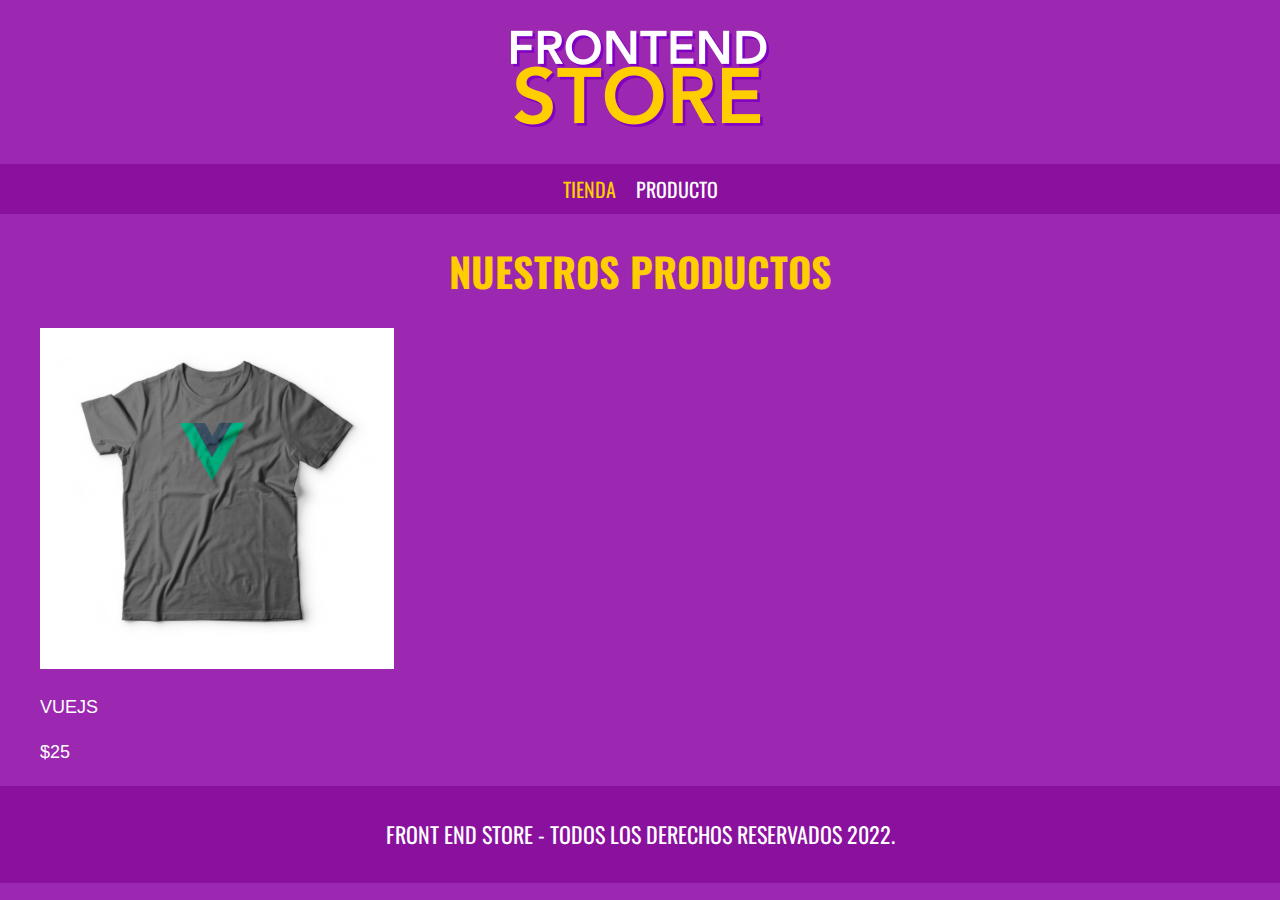
<file: index.html>
<!DOCTYPE html>
<html lang="en">

<head>
    <meta charset="UTF-8">
    <meta http-equiv="X-UA-Compatible" content="IE=edge">
    <meta name="viewport" content="width=device-width, initial-scale=1.0">
    <title>FrontEnd Store</title>
    <link rel="stylesheet" href="css/normalize.css">
    <link href="https://fonts.googleapis.com/css2?family=Oswald&family=Playfair+Display+SC&display=swap" rel="stylesheet">    <link rel="stylesheet" href="css/styles.css">

</head>
<body>
    <header class="header">
        <a href="index.html">
            <img class="header__logo" src="img/logo.png" alt="Logotipo"> 
        </a>
    </header>

    <nav class="navegacion">
        <a class="navegacion__enlace navegacion__enlace--activo" href="#">Tienda</a>
        <a class="navegacion__enlace" href="nosotros.html">Producto</a>
    </nav>

    <main class="contenedor">
        <h1>Nuestros productos</h1>

        <div class="grid">
            <div class="producto">
                <a href="producto.html">
                    <img class="producto__imagen" src="img/1.jpg" alt="imagen camisa">
                    <div class="producto__informacion">
                        <p class="producto__nombre">VueJS</p>
                        <p class="producto__precio">$25</p>
                    </div>
            </div>
        </div>

    </main>
    <footer class="footer">
        <p class="footer__texto">Front End Store - Todos los derechos reservados 2022.</p>
    </footer>
</body>
</html>
</file>
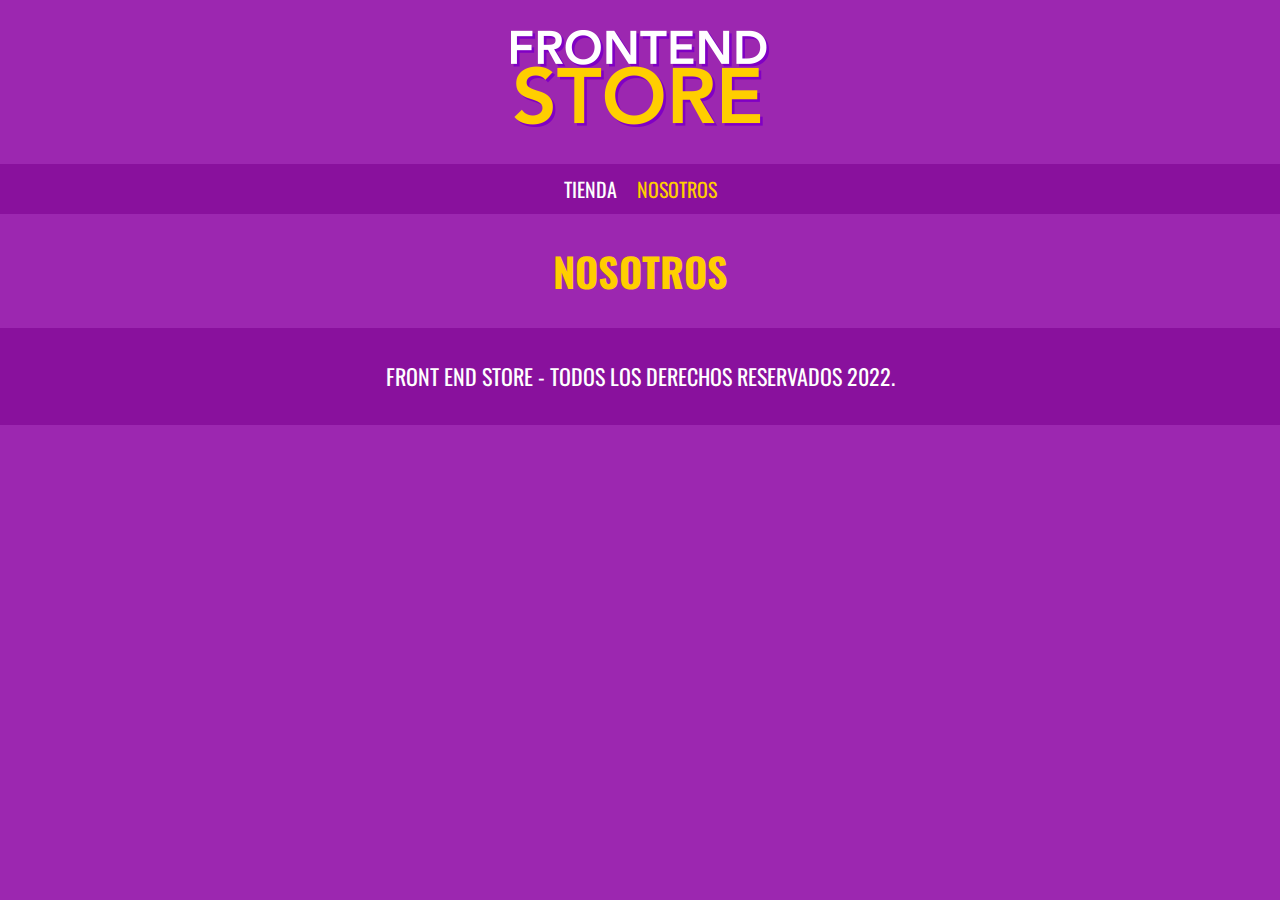
<file: nosotros.html>
<!DOCTYPE html>
<html lang="en">

<head>
    <meta charset="UTF-8">
    <meta http-equiv="X-UA-Compatible" content="IE=edge">
    <meta name="viewport" content="width=device-width, initial-scale=1.0">
    <title>FrontEnd Store</title>
    <link rel="stylesheet" href="css/normalize.css">
    <link href="https://fonts.googleapis.com/css2?family=Oswald&family=Playfair+Display+SC&display=swap" rel="stylesheet">    <link rel="stylesheet" href="css/styles.css">

</head>
<body>
    <header class="header">
        <a href="index.html">
            <img class="header__logo" src="img/logo.png" alt="Logotipo"> 
        </a>
    </header>

    <nav class="navegacion">
        <a class="navegacion__enlace" href="index.html">Tienda</a>
        <a class="navegacion__enlace navegacion__enlace--activo" href="#">Nosotros</a>
    </nav>

    <main class="contenedor">
        <h1>Nosotros </h1>
    </main>
    <footer class="footer">
        <p class="footer__texto">Front End Store - Todos los derechos reservados 2022.</p>
    </footer>
</body>
</html>
</file>
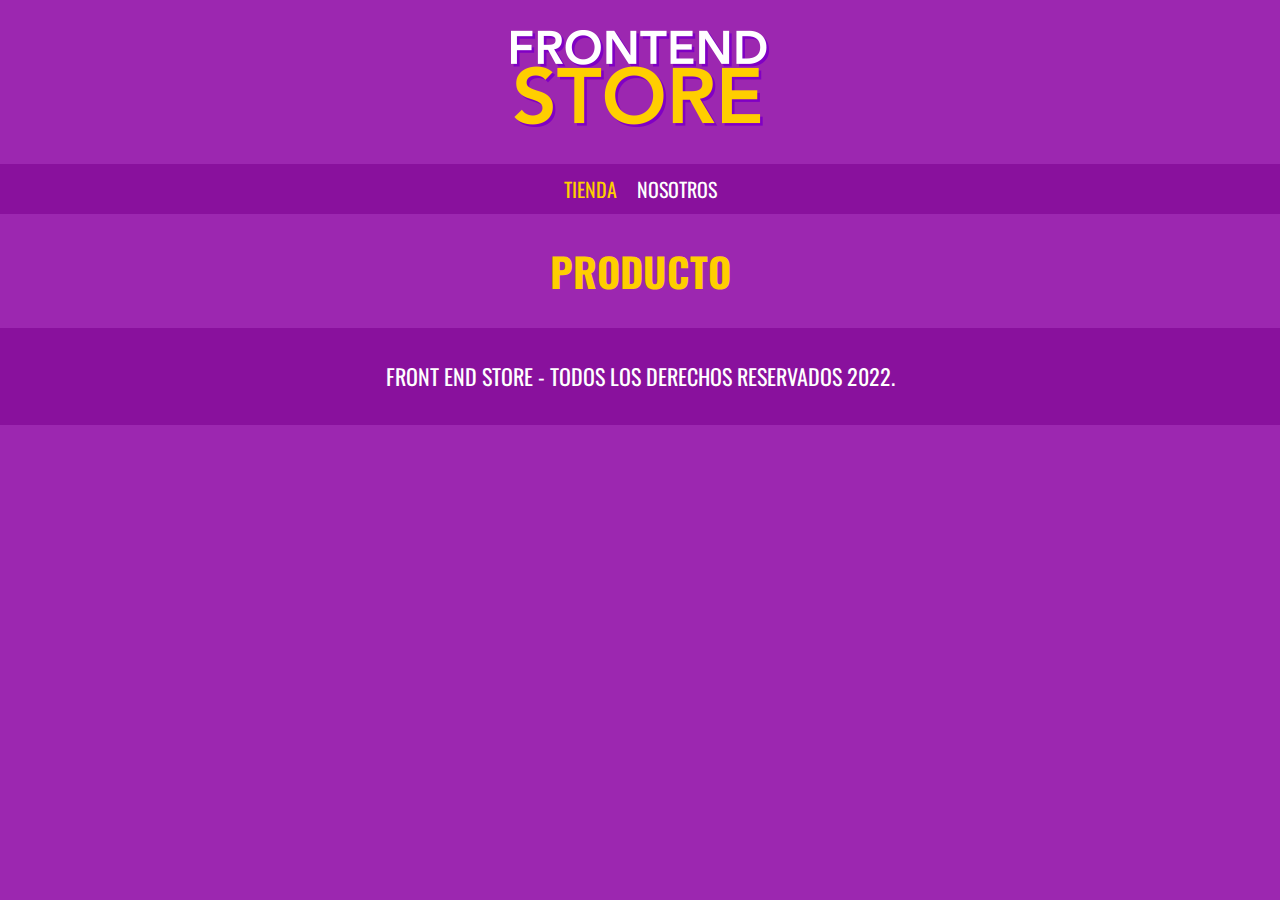
<file: producto.html>
<!DOCTYPE html>
<html lang="en">

<head>
    <meta charset="UTF-8">
    <meta http-equiv="X-UA-Compatible" content="IE=edge">
    <meta name="viewport" content="width=device-width, initial-scale=1.0">
    <title>FrontEnd Store</title>
    <link rel="stylesheet" href="css/normalize.css">
    <link href="https://fonts.googleapis.com/css2?family=Oswald&family=Playfair+Display+SC&display=swap" rel="stylesheet">    <link rel="stylesheet" href="css/styles.css">

</head>
<body>
    <header class="header">
        <a href="index.html">
            <img class="header__logo" src="img/logo.png" alt="Logotipo"> 
        </a>
    </header>

    <nav class="navegacion">
        <a class="navegacion__enlace navegacion__enlace--activo" href="index.html">Tienda</a>
        <a class="navegacion__enlace" href="nosotros.html">Nosotros </a>
    </nav>

    <main class="contenedor">
        <h1>Producto</h1>

    </main>
    <footer class="footer">
        <p class="footer__texto">Front End Store - Todos los derechos reservados 2022.</p>
    </footer>
</body>
</html>
</file>
<file: css/styles.css>
:root {
  --primario: #9c27b0;
  --primarioOscuro: #89119d;
  --secundario: #ffce00;
  --secundarioOscuro: rgb(233, 187, 2);
  --blanco: #fff;
  --negro: #000;

  --fuentePrincipal: "Oswald", sans-serif;
}

html {
  box-sizing: border-box;
  font-size: 62.5%;
}

*,
*:before,
*:after {
  box-sizing: inherit;
}

/** Globales **/
body {
  background-color: var(--primario);
  font-size: 1.6rem;
  line-height: 1.5;
  text-transform: uppercase;
}

p {
  font-size: 1.8rem;
  font-family: Arial, Helvetica, sans-serif;
  color: var(--blanco);
}

a {
  text-decoration: none;
}

img {
  max-width: 100%;
}

.contenedor {
  max-width: 120rem;
  margin: 0 auto;
}

h1,
h2,
h3 {
  text-align: center;
  color: var(--secundario);
  font-family: var(--fuentePrincipal);
}

h1 {
  font-size: 4rem;
}
h2 {
  font-size: 3.2rem;
}
h3 {
  font-size: 2.4rem;
}

/** Header **/
.header {
  display: flex;
  justify-content: center;
}
.header__logo {
  margin: 3rem 0;
}
/** Footer **/
.footer {
  background-color: var(--primarioOscuro);
  padding: 1rem 0;
  margin-top: 2rem;
}

.footer__texto {
  font-family: var(--fuentePrincipal);
  text-align: center;
  font-size: 2.2rem;
}

/** Navegacion **/
.navegacion {
  background-color: var(--primarioOscuro);
  padding: 1rem 0;
  display: flex;
  justify-content: center;
  gap: 2rem;
}

.navegacion__enlace {
  font-family: var(--fuentePrincipal);
  color: var(--blanco);
  font-size: 2rem;
}

.navegacion__enlace--activo,
.navegacion__enlace:hover {
  color: var(--secundario);
}

/** Productos **/
.producto {
}
</file>
